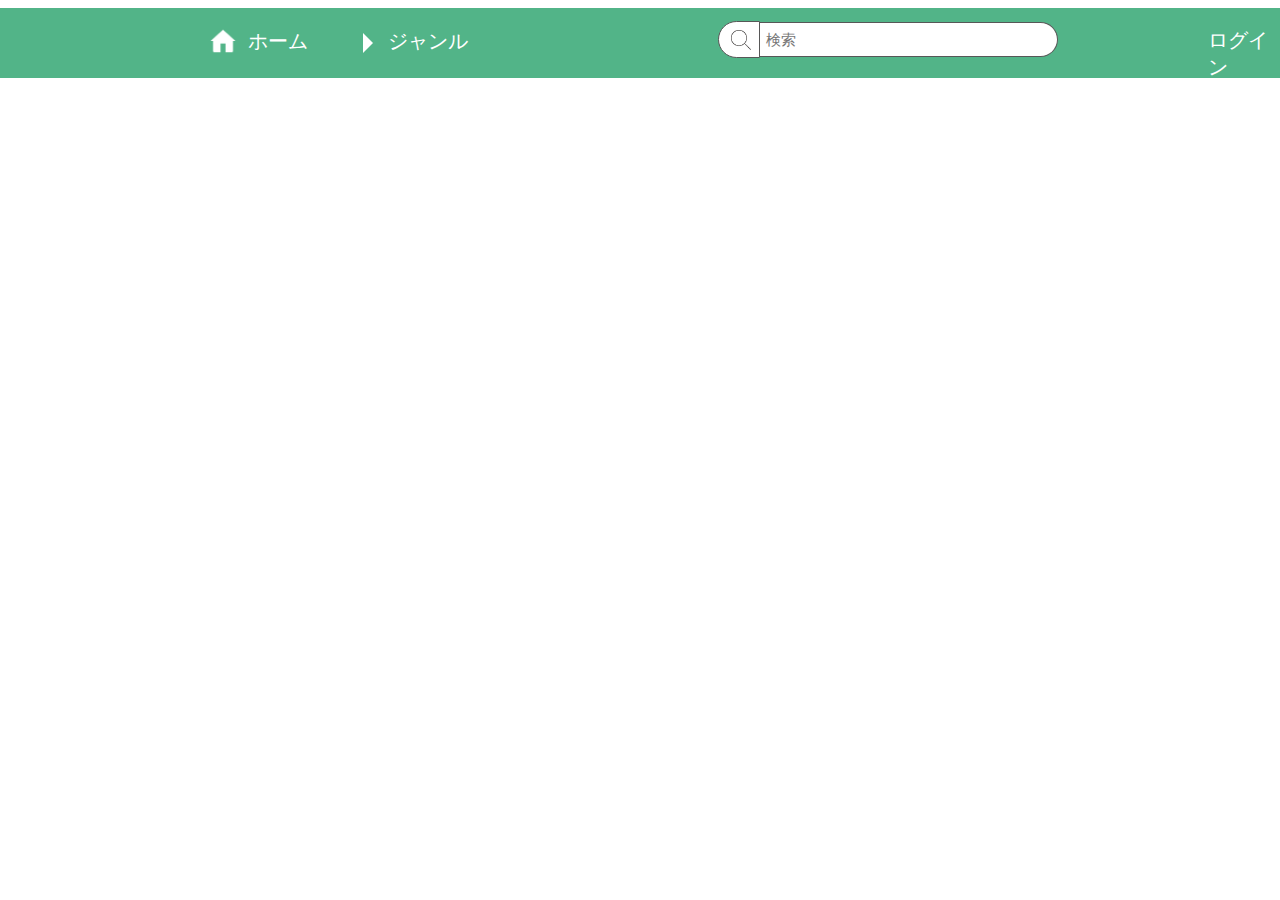
<file: liverse/home.html>
<!DOCTYPE html>
<html>
<head>
  <meta charset="utf-8">
  <meta name="viewport" content="width=device-width, initial-scale=1">
  <link rel="stylesheet" href="css/home.style.css"> 
  <title>liverse</title>
</head>
<body>

    <div id="square"></div>
    
    <div class="ホームボタン">
        <a href=http://127.0.0.1:5500/home.html>
             <div id="homeicon"><img src="icons/home.png" height="30px"></div>
             <div id="home"></div>
             <div id="hometext">
                ホーム
             </div>
        </a>
    </div>

    <div class="ジャンル">
           <div id="genre"></div>
           <div id="genretext">ジャンル</div>
           <div id="genre_triangle"></div>
        </div>
  </div>

    <div class="">
           <div id="follow"></div>
           <div id="followtext">フォロー中</div>
        </div>
  </div>

    <div class="アカウント">
      <a href=http://127.0.0.1:5500/login.html>
           <div id="account"></div>
           <div id="accounttext">ログイン</div>
        </div>
      </a>
  </div>
    <div class="アカウント">
      <div id="search"><input type="search" placeholder=" 検索" style="width:300px;height:35px;">
      <div id="SearchIconBotton"></div>
      <div id="SearchIcon"><img src="icons/search.png" height="20px"></div>
  </div>

    <script src="script.js"></script>
    <script src="functions/home/header_Button_Function.js"></script>
    <script src="functions/home/genre_Function_rotate.js"></script>
</body>
</html>
</file>
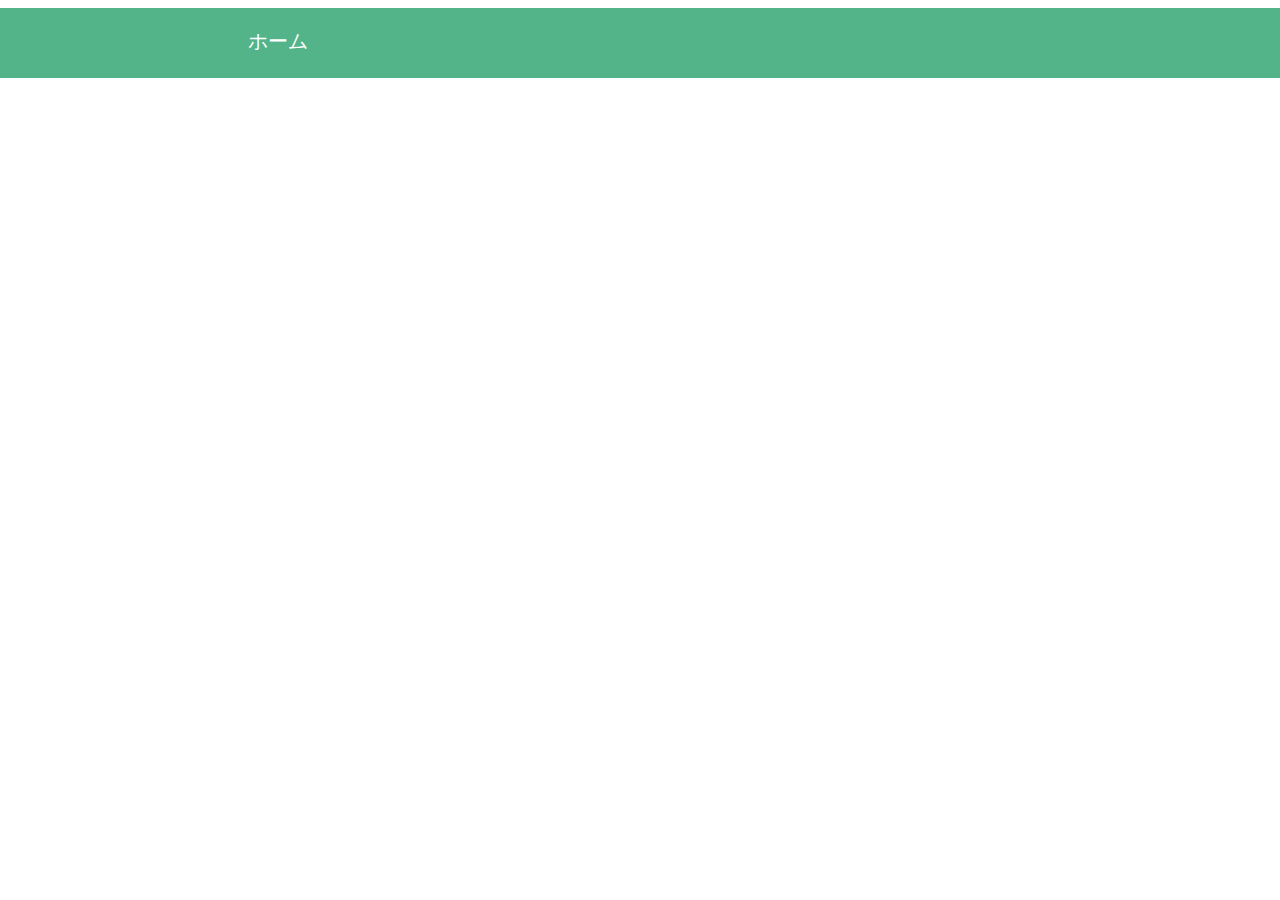
<file: liverse/login.html>
<!DOCTYPE html>
<html>
<head>
  <meta charset="utf-8">
  <meta name="viewport" content="width=device-width, initial-scale=1">
  <link rel="stylesheet" href="css/home.style.css"> 
  <link rel="stylesheet" href="css/login.style.css"> 
  <title>login</title>
</head>
<body>
    <div id="square"></div>

    <div class="ホームボタン">
      <a href=http://127.0.0.1:5500/home.html>
           <div id="home"></div>
           <div id="hometext">ホーム</div>
        </div>
      </a>
  </div>

  <div class="ジャンル">
         <div id="genretext">ジャンル</div>
         <div id="genre_triangle"></div>
      </div>
  </div>
  
  <div class="一番大きい四角形">
         <div id="backsquare"></div>
  </div>
     <script src="script.js"></script>
     <script src="functions/login/header_Button_Function_login.js"></script>
     <script src="functions/login/erase.js"></script>
</body>
</file>
<file: liverse/css/home.style.css>
body{
    position: relative;
}
    input{
        border-top: 1px solid #575757; /* 上側の枠線を設定 */
        border-right: 1px solid #575757;
        border-bottom: 1px solid #575757;
        border-radius: 0px 20px 20px 0px;
        font-size: 15px;
    }
    
    input:focus {
        outline: none;
    }
      
    #square {
        position:absolute;
        background: rgb(82, 180, 136);
        
        width: 1390px;
        height: 70px;
        margin-left:-50px;
        z-index: 0;
    }

/* ホームボタン */

        #home {
            position: absolute;
            background: transparent;
            width: 140px;
            height: 50px;
            margin-left:180px;
            margin-top: 10px;
            border-radius: 9999px;
            opacity: 50%;
            z-index: 1;
        }

        #hometext {
            position: absolute;
            color: white;
            font-size: 20px;
            margin-left: 240px;
            margin-top: 20px;
        }

        #homeicon {
            position: absolute;
            background: transparent;
            width: 50px;
            height: 10px;
            margin-left:200px;
            margin-top: 18px;
            border-radius: 9999px;
            filter:invert(100%);
            z-index: 1;
        }

/* ジャンルボタン */

        #genre {
            position: absolute;
            background: transparent;
            width: 135px;
            height: 50px;
            margin-left:340px;
            margin-top: 10px;
            border-radius: 9999px;
            cursor: pointer;
            z-index: 1;
}

        #genretext {
            position: absolute;
            color: white;
            font-size: 20px;
            margin-left: 379.5px;
            margin-top: 20px;
}
        #genre_triangle {
            position: absolute;
            margin-left: 355px;
            margin-top: 25px;
            border-top: 10px solid  transparent;
            border-bottom: 10px solid  transparent;
            border-left: 10px solid rgb(255, 255, 255);
            transform: rotate(0deg);
}

/* ログインボタン */
        #account {
            position: absolute;
            background: transparent;
            width: 100px;
            height: 50px;
            margin-left:1190px;
            margin-top: -14px;
            border-radius: 9999px;
            z-index: 1;
            cursor: pointer;
        }

        #accounttext {
            position: absolute;
            color: white;
            font-size: 20px;
            margin-left: 1200px;
            margin-top: -2px;
        }

/* 検索 */
        #search {
            position: absolute;
            border-radius: 9999px;
            width: 250px;
            height: 35px;
            margin-left: 750px;
            margin-top: -7px;
            z-index: 50;

        }
        #SearchIconBotton {
            position: absolute;
            background: white;
            width: 40px;
            height: 34.5px;
            margin-left:-40px;
            margin-top: -35.6px;
            border-radius: 20px 0px 0px 20px;
            cursor: pointer;
            border-right: 1px solid #575757;
            border-left: 1px solid #575757;
            border-top: 1px solid #575757;
            border-bottom: 1px solid #575757;
            z-index: 1;
        }
        #SearchIcon {
            position: absolute;
            background: transparent;
            width: 50px;
            height: 10px;
            margin-left:-27px;
            margin-top: -27px;
            border-radius: 9999px;
            z-index: 2;
        }
</file>
<file: liverse/css/login.style.css>
body{
    position: relative;
}

/* ログイン */
     #backsquare{
        position:absolute;
        background: rgb(255, 255, 255);
        border-radius: 10px;
        width: 400px;
        height: 485px;
        margin-left:490px;
        margin-top:120px;
        z-index: 0;
        filter: drop-shadow(0 3px 5px silver);
        opacity: 0;
     }
</file>
